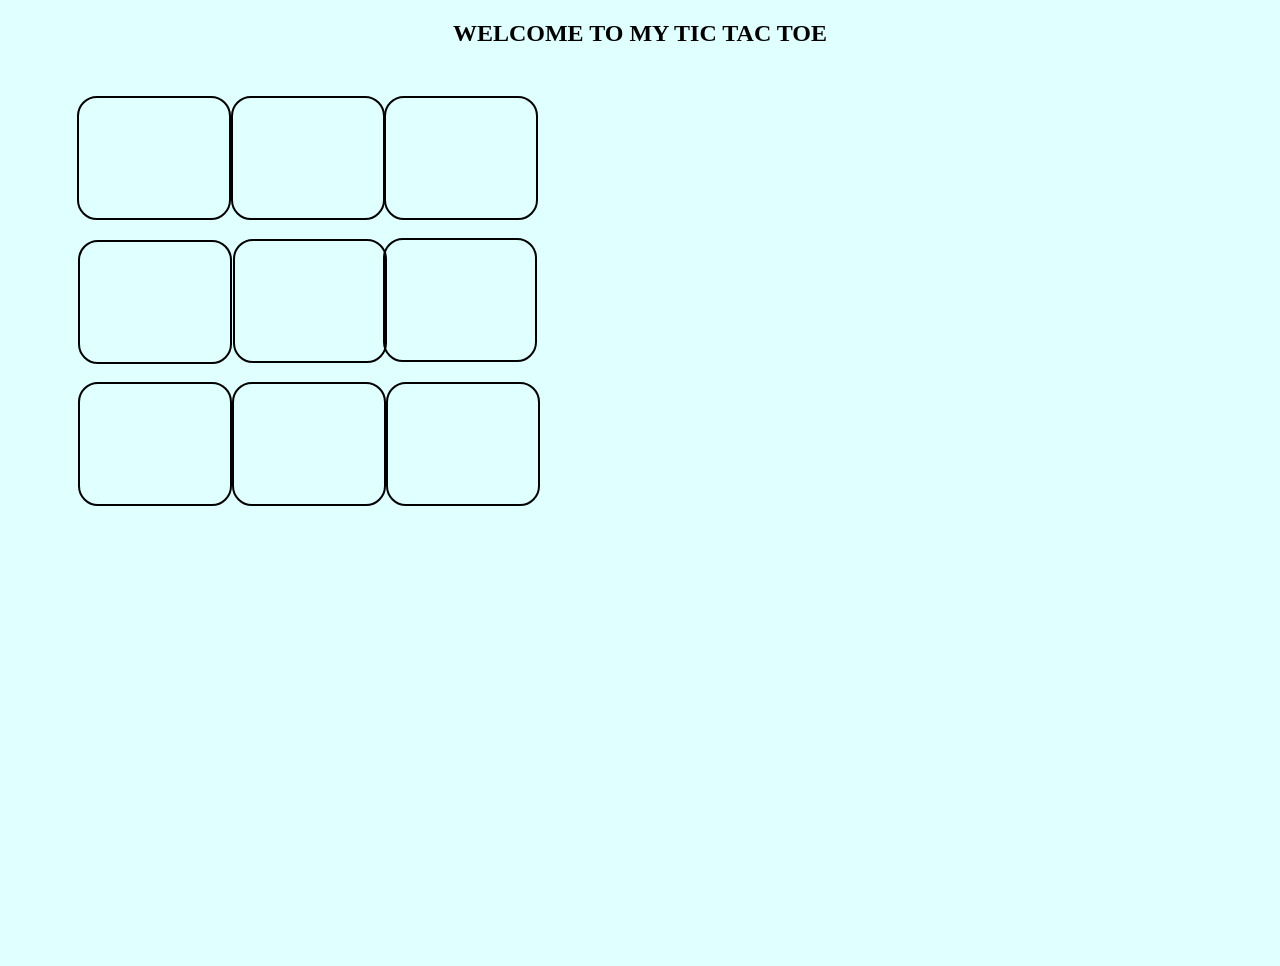
<file: index.html>
<!DOCTYPE html>
<html>
    <head>
        <title>TIC TAC TOE</title>
        
    <meta name="viewport" content="width=device-width, initial-scale=1.0">
        
            <link rel="stylesheet" href="design.css">
        </head>
        <body>
              <h2><center> WELCOME TO MY TIC TAC TOE </center></h2>
              <h2 id="result"></h2>

              <div class="game-area">

         <div class="box">

            <div class="box1"></div>
              <div class="box2"></div>
             <div class="box3"></div>

             </div>

             <div class="boxes">

               <div class="box4"></div>
                <div class="box5"></div>
               <div class="box6"></div>

               </div>

               <div class="boss">

              <div class="box7"></div>
               <div class="box8"></div>
              <div class="box9"></div>

                </div>

                </div>

              <div class="gif">
                    <iframe 
                    src="https://giphy.com/embed/2uI9e0C0kjP4a4lVBe"
                     width="300"
                    height="254"
                    frameborder="0"
                     allowfullscreen>
                        </iframe>
                    </div>

                 <script src="Game.js"></script>
            </body>
            </html>
</file>
<file: design.css>
body{
    background-color: lightcyan;
    height: 100vh;
    overflow: hidden;
}

  .h2{
    height: 50px;
    width: 100px;
    font-size: 20px;
    border: 2px solid black;
    border-radius: 15px;
    margin-top: 10px;
    text-align: center;
  }   


.box{
    display: flex;
    justify-content: space-evenly;
}

.box1 {
    height: 110px;
    width: 140px;
    padding: 5px;
    border: 2px solid black;
    border-radius: 20px;
    margin-top: 80px;
    margin-right: 10px;
    margin-left: 185px;
    position: relative;
    top: -60px;
    transform: translateX(-160px);
}

.box2 {
    height: 110px;
    width: 140px;
    padding: 5px;
    border: 2px solid black;
    border-radius: 20px;
    margin-top: 80px;
    margin-left: 40px;
    position: relative;
        top: -60px; 
      transform: translateX(-255px);
}

.box3 {
    height: 110px;
    width: 140px;
    padding: 5px;
    border: 2px solid black;
    border-radius: 20px;
    margin-top: 80px;
    margin-left: 140px;
    margin-right: 250px;
    position: relative;
    top: -60px;
     transform: translateX(-440px);

}

.boxes{
    display: flex;
    flex-direction: column;
}


.box4 {
    height: 110px;
    width: 140px;
    padding: 5px;
    border: 2px solid black;
    border-radius: 20px;
     margin-top: 50px;
    margin-left: 255px; 
    position: relative;
    top: -90px;
    transform: translateX(-185px);
}

.box5 {
    height: 110px;
    width: 140px;
    padding: 5px;
    border: 2px solid black;
    border-radius: 20px;
    margin-top: 40px;
    margin-left: 550px;
    position: relative;
    top: -255px;
    transform: translateX(-325px);
}

.box6 {
    height: 110px;
    width: 140px;
    padding: 5px;
    border: 2px solid black;
    border-radius: 20px;
      margin-left: 800px;
    position: relative;
    top: -380px;
    transform: translateX(-425px);
}

.boss{
    display: flex;
}

.box7 {
    height: 110px;
    width: 140px;
    padding: 5px;
    border: 2px solid black;
    border-radius: 20px;
    margin-top: 0px;
    margin-left: 250px;
    margin-bottom: 100px;
    position: relative;
    top: -360px;
    transform: translateX(-180px);
}

.box8 {
    height: 110px;
     width: 140px;
    padding: 5px;
    border: 2px solid black;
    border-radius: 20px;
    margin-bottom: 0px;
    margin-left: 135px; 
    position: relative;
    top: -360px;
    margin-right: 0px;
    transform: translateX(-315px);
}

.box9 {
    height: 110px;
    width: 140px;
      padding: 5px;
      border: 2px solid black;
      border-radius: 20px;
      margin-left: 200px;   
      margin-right: 120px; 
      position: relative;
      top: -360px;
       transform: translateX(-515px);
}

.gif {
    display: flex;
    align-items: center;
    justify-content: center;
    margin-left: 680px;
    position: relative;
    top: -750px;
}

.gif iframe {
    pointer-events: none;
}

#result {
    font-size: 35px;
    color: green;
    text-align: center;
    margin-top: 15px;
}
</file>
